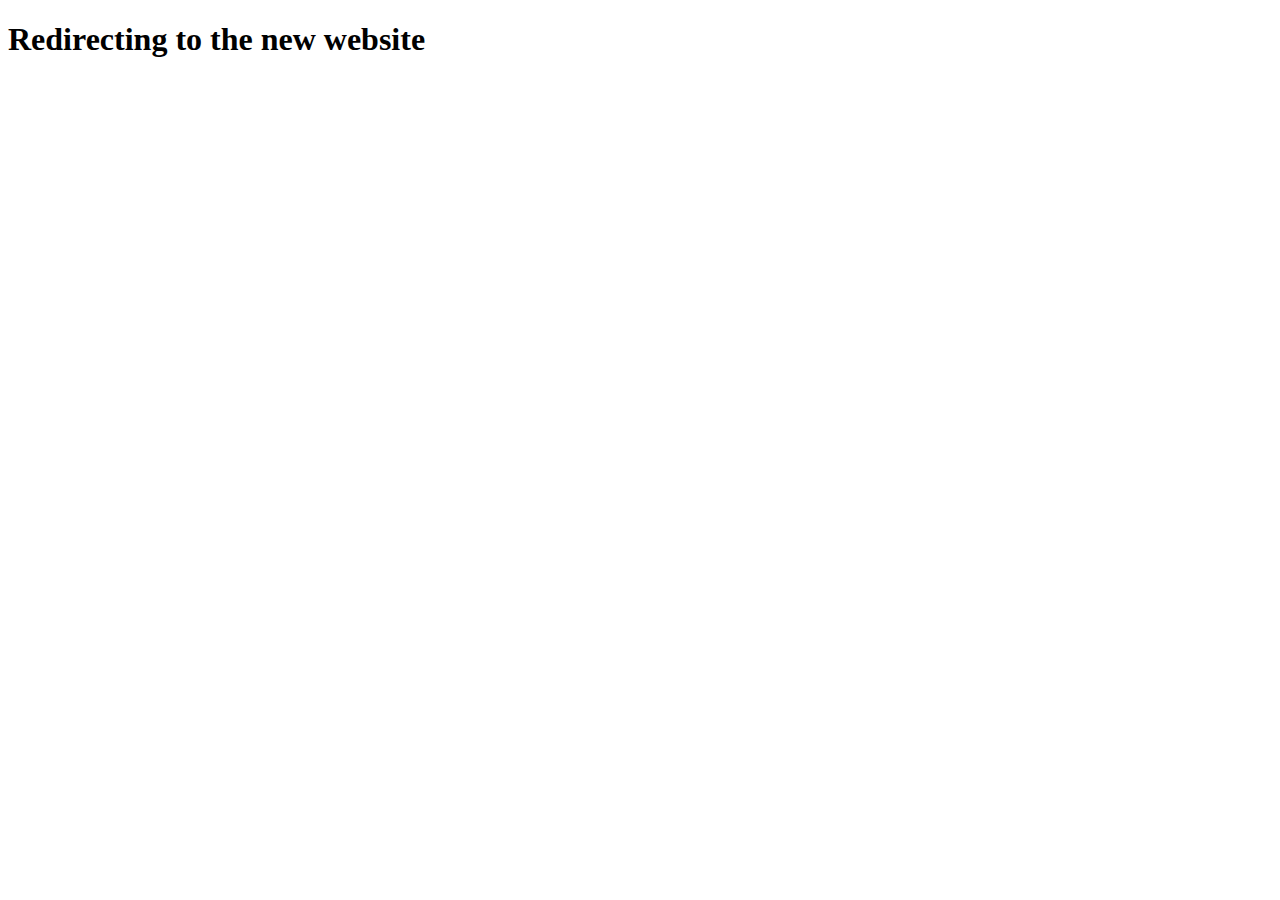
<file: inde.html>
<!DOCTYPE html>
<html lang="en">
	<head>
		<meta charset="UTF-8" />
		<meta name="viewport" content="width=<h1>, initial-scale=1.0" />
		<meta http-equiv="X-UA-Compatible" content="ie-edge" />
		<meta http-equiv="refresh" content="1; url=" />
		<title>Document</title>
	</head>
	<body>
		<h1>Redirecting to the new website</h1>
		<!-- <script src="script.js"></script> -->
	</body>
</html>
</file>
